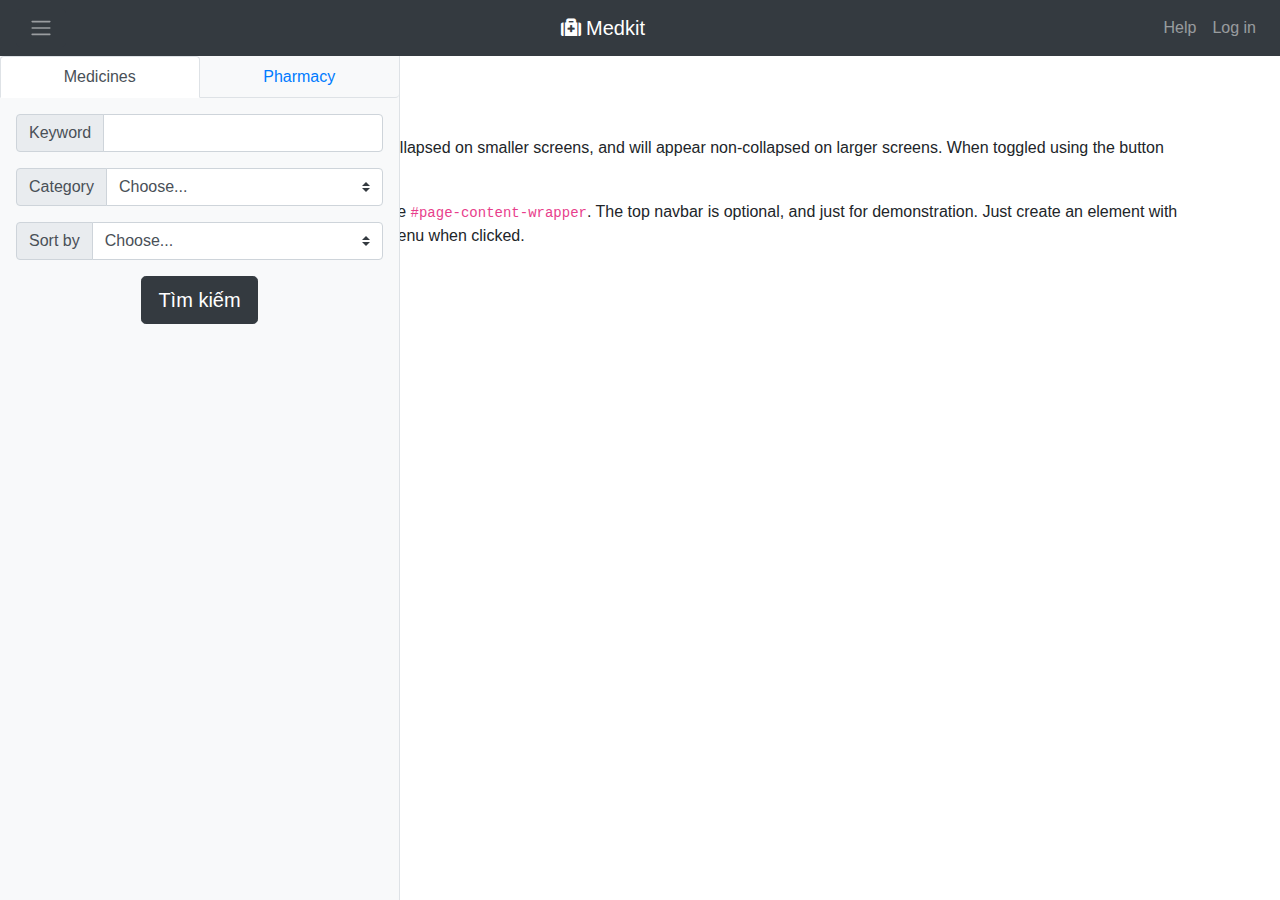
<file: search.html>
<!DOCTYPE html>
<html lang="en">

<head>

	<meta charset="utf-8">
	<meta name="viewport" content="width=device-width, initial-scale=1, shrink-to-fit=no">
	<meta name="description" content="">
	<meta name="keywords" content="">
	<meta name="author" content="">

	<title>Medkit - Search Page</title>

	<!-- Bootstrap core CSS -->
	<link href="css/bootstrap/bootstrap.min.css" rel="stylesheet">

	<!-- Custom styles for this template -->
	<link href="css/search.css" rel="stylesheet">

	<link href="css/customfont.css" rel="stylesheet">
	<link href="css/simple-sidebar.css" rel="stylesheet">

</head>

<body>

	<!-- Navigation -->
	<nav class="navbar navbar-expand navbar-dark bg-dark fixed-top" id="mainNav">
		<div class="container-fluid d-flex justify-content-between">
			
			 <button class="btn btn-dark" id="menu-toggle">
				<span class="navbar-toggler-icon"></span>
			</button>
			<a class="navbar-brand" href="#page-top"><i class="fas fa-medkit"></i> Medkit</a>
			<ul class="navbar-nav">
				<li class="nav-item">
					<a class="nav-link" href="#">Help</a>
				</li>
				<li class="nav-item">
					<a class="nav-link" href="#">Log in</a>
				</li>
			</ul>
		</div>
	</nav>
	
	<div class="d-flex" id="wrapper">
		
		<!-- Sidebar -->
		<div class="bg-light border-right" id="sidebar-wrapper">
			<ul class="nav nav-tabs rounded d-flex" id="sidebar" role="tablist">
				<li class="nav-item flex-fill text-center">
					<a class="nav-link active" id="medicine-tab" data-toggle="tab" href="#medicine" role="tab" aria-controls="medicine" aria-selected="true">Medicines</a>
				</li>
				<li class="nav-item flex-fill text-center">
					<a class="nav-link" id="pharmacy-tab" data-toggle="tab" href="#pharmacy" role="tab" aria-controls="pharmacy" aria-selected="false">Pharmacy</a>
				</li>
			</ul>
			
			<div class="tab-content mt-3 mx-3" id="sidebarContent">
				<div class="tab-pane fade show active" id="medicine" role="tabpanel" aria-labelledby="medicine-tab">
					<form>
						<div class="input-group mb-3">
							<div class="input-group-prepend">
								<label class="input-group-text">Keyword</label>
							</div>
							<input type="text" class="form-control" arial-label="Search">
						</div>
						<div class="input-group mb-3">
							<div class="input-group-prepend">
								<label class="input-group-text" for="category">Category</label>
							</div>
							<select class="custom-select" id="category">
								<option selected="selected" disabled="disabled" value="NA">Choose...</option>
								<option value="1">ID</option>
								<option value="2">Name</option>
								<option value="3">Utility</option>
							</select>
						</div>
						<div class="input-group mb-3">
							<div class="input-group-prepend">
								<label class="input-group-text" for="sort-method">Sort by</label>
							</div>
							<select class="custom-select" id="sort-method">
								<option selected="selected" disabled="disabled" value="NA">Choose...</option>
								<option value="1">Alphabet</option>
								<option value="2">Popularity</option>
								<option value="3">Mean Price</option>
							</select>
						</div>
						<div class="d-flex justify-content-center">
							<button type="submit" class ="btn btn-dark btn-lg">Tìm kiếm</button>
						</div>
					</form>
				</div>
				<div class="tab-pane fade" id="pharmacy" role="tabpanel" aria-labelledby="pharmacy-tab">
					<form>
						<div class="input-group mb-3">
					<div class="input-group-prepend">
						<span class="input-group-text">Pharmacy name</span>
					</div>
					<input type="text" class="form-control" arial-label="Pharmacy-name">
				</div>
				<div class="input-group mb-3">
					<div class="input-group-prepend">
						<span class="input-group-text">Drug name</span>
					</div>
					<input type="text" class="form-control" arial-label="Drug-name">
				</div>
				<div class="input-group mb-3">
					<div class="input-group-prepend">
						<span class="input-group-text">ATC</span>
					</div>
					<input type="text" class="form-control" arial-label="ATC">
				</div>
				<div class="input-group mb-3">
					<div class="input-group-prepend">
						<span class="input-group-text">Area</span>
					</div>
					<input type="text" class="form-control" arial-label="Area">
				</div>
				<div class="input-group mb-3">
					<div class="input-group-prepend">
						<span class="input-group-text">Distance (km)</span>
					</div>
					<input type="text" class="form-control" arial-label="Distance">
				</div>
				          <div class="input-group mb-3">
              <div class="input-group-prepend">
                <label class="input-group-text" for="category">Sort by</label>
              </div>
              <select class="custom-select" id="category">
                <option selected>Choose...</option>
                <option value="1">Pharmacy Name</option>
                <option value="2">Drug's price</option>
                <option value="3">Distance</option>
              </select>
            </div>
				<div class="d-flex justify-content-center">
					<a class="btn btn-dark btn-lg mr-3" href="#" role="button">Search </a>
					
				</div>
				
			</form>
				</div>
			</div>
			
		</div>
		
		<div class="container">
			<h1 class="mt-4">Simple Sidebar</h1>
			<p>The starting state of the menu will appear collapsed on smaller screens, and will appear non-collapsed on larger screens. When toggled using the button below, the menu will change.</p>
			<p>Make sure to keep all page content within the <code>#page-content-wrapper</code>. The top navbar is optional, and just for demonstration. Just create an element with the <code>#menu-toggle</code> ID which will toggle the menu when clicked.</p>
		</div>
		<!-- /#page-content-wrapper -->
	</div>

	<!-- Bootstrap core JavaScript -->
	<script src="js/jquery/jquery.min.js"></script>
	<script src="js/bootstrap/bootstrap.bundle.min.js"></script>

	<!-- Plugin JavaScript -->
	<script src="js/jquery/jquery.easing.min.js"></script>
	<script>
		document.getElementById("wrapper").style.paddingTop = document.getElementById("mainNav").clientHeight + "px";
		
		$("#menu-toggle").click(function(e) {
			e.preventDefault();
			$("#wrapper").toggleClass("toggled");
		});
	</script>

</body>

</html>
</file>
<file: css/search.css>
body {
	min-width: 1140px;
}
</file>
<file: css/simple-sidebar.css>
/*!
 * Start Bootstrap - Simple Sidebar (https://startbootstrap.com/template-overviews/simple-sidebar)
 * Copyright 2013-2019 Start Bootstrap
 * Licensed under MIT (https://github.com/BlackrockDigital/startbootstrap-simple-sidebar/blob/master/LICENSE)
 */
body {
  overflow-x: auto;
  min-width: 1040px;
}

#sidebar-wrapper {
  height: 100vh;
  width: 400px !important;
  position: fixed;
  margin-left: -400px;
  -webkit-transition: margin .25s ease-out;
  -moz-transition: margin .25s ease-out;
  -o-transition: margin .25s ease-out;
  transition: margin .25s ease-out;
}

#sidebar-wrapper .sidebar-heading {Ư
  padding: 0.875rem 1.25rem;
  font-size: 1.2rem;
}

#sidebar-wrapper .list-group {
  width: 15rem;
}

#page-content-wrapper {
  min-width: 100vw;
}

#wrapper.toggled #sidebar-wrapper {
  margin-left: 0;
}

@media (min-width: 768px) {
  #sidebar-wrapper {
    margin-left: 0;
  }

  #page-content-wrapper {
    min-width: 0;
    width: 100%;
  }

  #wrapper.toggled #sidebar-wrapper {
    margin-left: -400px;
  }
}
</file>
